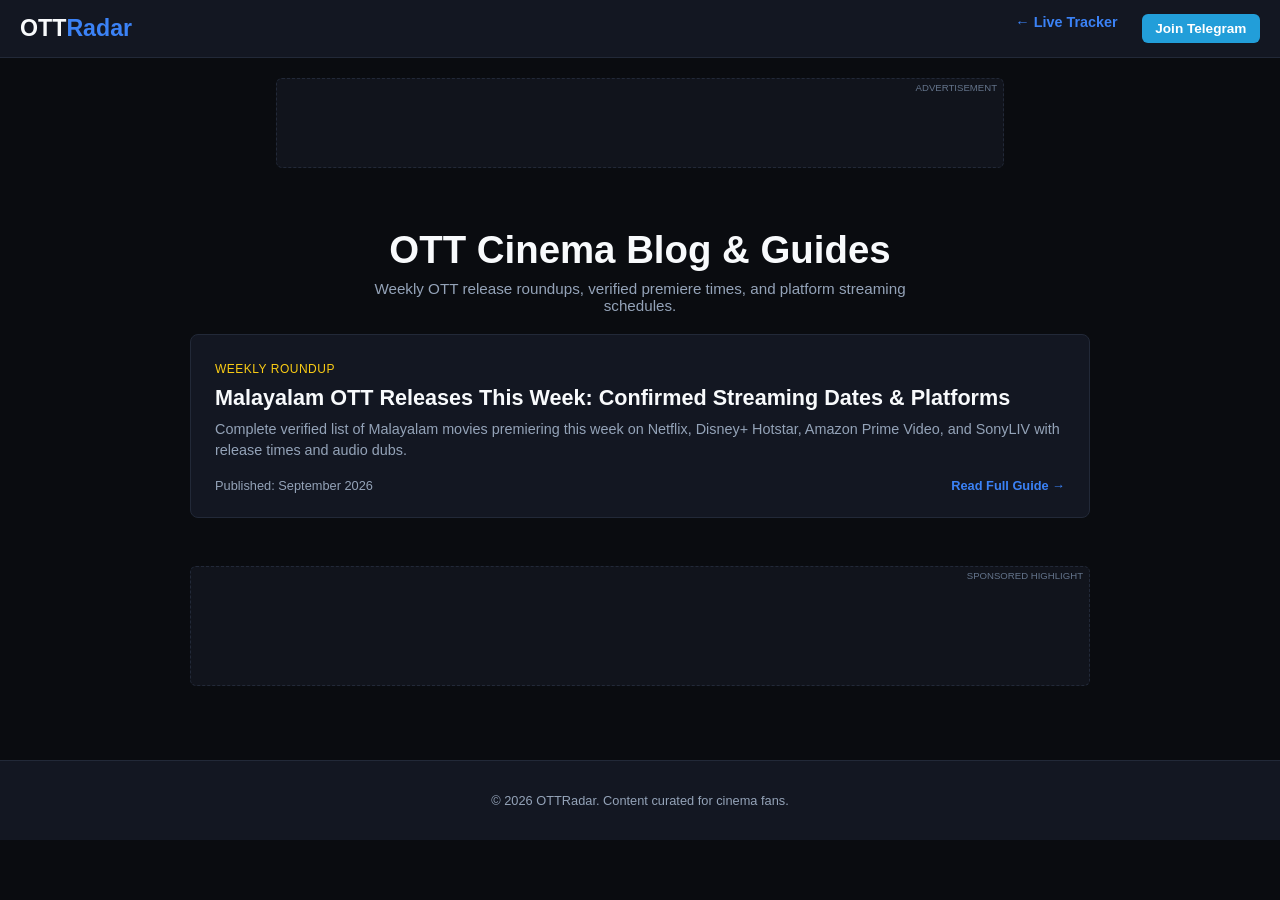
<file: blog.html>
<!DOCTYPE html>
<html lang="en">
<head>
  <meta charset="UTF-8">
  <meta name="viewport" content="width=device-width, initial-scale=1.0">
  <title>Malayalam Cinema OTT News, Reviews & Release Guides | OTTRadar</title>
  <meta name="description" content="Read the latest news, weekly streaming release roundups, platform announcements, and OTT guides for Malayalam and Indian cinema.">
  <link rel="canonical" href="https://amaldominic816.github.io/ottrelease/blog.html">
  <link rel="stylesheet" href="style.css">

  <!-- ADSTERRA HEADER SCRIPT -->
  <!-- <script type='text/javascript' src='//your-adsterra-script.js'></script> -->
</head>
<body>

  <nav class="navbar">
    <div class="nav-container">
      <a href="index.html" class="logo">OTT<span>Radar</span></a>
      <div class="filter-controls">
        <a href="index.html" class="back-link" style="margin-right: 1rem;">&larr; Live Tracker</a>
        <a href="https://t.me/MalayalamOTTrelease2026" target="_blank" rel="noopener noreferrer" class="nav-telegram-btn">
          <span>Join Telegram</span>
        </a>
      </div>
    </div>
  </nav>

  <!-- Top Adsterra Leaderboard -->
  <aside class="ad-section top-banner" aria-label="Sponsors">
    <div class="ad-slot ad-leaderboard">
      <!-- PASTE ADSTERRA 728x90 OR 320x50 CODE HERE -->
      <span class="ad-label">Advertisement</span>
    </div>
  </aside>

  <header class="hero-section">
    <h1>OTT Cinema Blog & Guides</h1>
    <p>Weekly OTT release roundups, verified premiere times, and platform streaming schedules.</p>
  </header>

  <main class="main-wrapper" style="max-width: 900px;">
    <section class="blog-list" style="display: flex; flex-direction: column; gap: 1.5rem; margin-bottom: 3rem;">

      <!-- Article 1: Flagship Weekly Guide -->
      <article class="article-card" style="padding: 1.5rem;">
        <span class="date-val upcoming" style="font-size: 0.75rem; text-transform: uppercase; letter-spacing: 0.5px;">Weekly Roundup</span>
        <h2 style="margin: 0.5rem 0; font-size: 1.35rem;">
          <a href="post-malayalam-ott-releases-this-week.html" style="color: inherit; text-decoration: none;">
            Malayalam OTT Releases This Week: Confirmed Streaming Dates & Platforms
          </a>
        </h2>
        <p style="color: var(--text-secondary); font-size: 0.9rem; line-height: 1.5; margin-bottom: 1rem;">
          Complete verified list of Malayalam movies premiering this week on Netflix, Disney+ Hotstar, Amazon Prime Video, and SonyLIV with release times and audio dubs.
        </p>
        <div style="display: flex; justify-content: space-between; align-items: center; font-size: 0.8rem; color: var(--text-secondary);">
          <span>Published: September 2026</span>
          <a href="post-malayalam-ott-releases-this-week.html" style="color: var(--accent); font-weight: 600; text-decoration: none;">Read Full Guide &rarr;</a>
        </div>
      </article>

    </section>

    <!-- Bottom Native Ad -->
    <aside class="ad-section" aria-label="Sponsors">
      <div class="ad-slot ad-horizontal">
        <!-- PASTE ADSTERRA NATIVE BANNER CODE HERE -->
        <span class="ad-label">Sponsored Highlight</span>
      </div>
    </aside>
  </main>

  <footer>
    <p>&copy; 2026 OTTRadar. Content curated for cinema fans.</p>
  </footer>

</body>
</html>
</file>
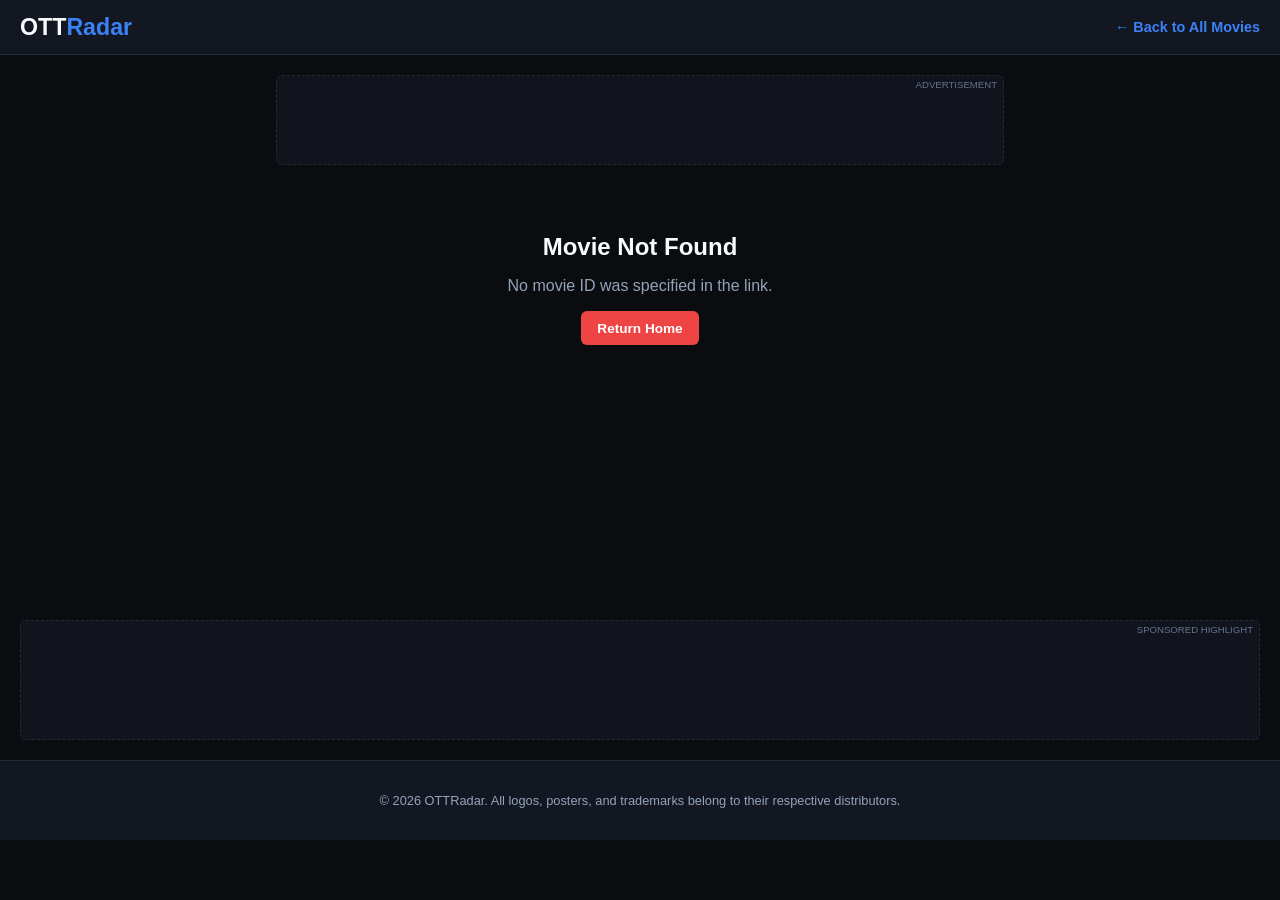
<file: movie.html>
<!DOCTYPE html>
<html lang="en">
<head>
  <link rel="sitemap" type="application/xml" title="Sitemap" href="https://amaldominic816.github.io/ottrelease/sitemap.xml">
  <meta charset="UTF-8">
  <meta name="viewport" content="width=device-width, initial-scale=1.0">
  <title id="meta-title">Movie Details & OTT Release Date | OTTRadar</title>
  <meta name="description" id="meta-desc" content="Check verified OTT release dates, streaming platform availability, and watch the official HD trailer.">
  <link rel="stylesheet" href="style.css">

  <!-- ADSTERRA POPUNDER / SOCIAL BAR SCRIPT HERE -->
  <!-- <script type='text/javascript' src='//your-adsterra-script.js'></script> -->
</head>
<body>

  <!-- Navigation -->
  <nav class="navbar">
    <div class="nav-container">
      <a href="index.html" class="logo">OTT<span>Radar</span></a>
      <a href="index.html" class="back-link">&larr; Back to All Movies</a>
    </div>
  </nav>

  <!-- Top Ad Banner -->
  <aside class="ad-section top-banner" aria-label="Sponsors">
    <div class="ad-slot ad-leaderboard">
      <!-- PASTE ADSTERRA 728x90 (Desktop) / 320x50 (Mobile) CODE HERE -->
      <span class="ad-label">Advertisement</span>
    </div>
  </aside>

  <main class="main-wrapper" id="detail-container">
    <p style="text-align: center; padding: 3rem 0; color: var(--text-secondary);">Loading movie details and streaming availability...</p>
  </main>

  <!-- Mid/Bottom Ad Banner -->
  <aside class="ad-section" aria-label="Sponsors">
    <div class="ad-slot ad-horizontal">
      <!-- PASTE ADSTERRA NATIVE OR 4:1 BANNER CODE HERE -->
      <span class="ad-label">Sponsored Highlight</span>
    </div>
  </aside>

  <footer>
    <p>&copy; 2026 OTTRadar. All logos, posters, and trademarks belong to their respective distributors.</p>
  </footer>

  <script src="movie.js"></script>
</body>
</html>
</file>
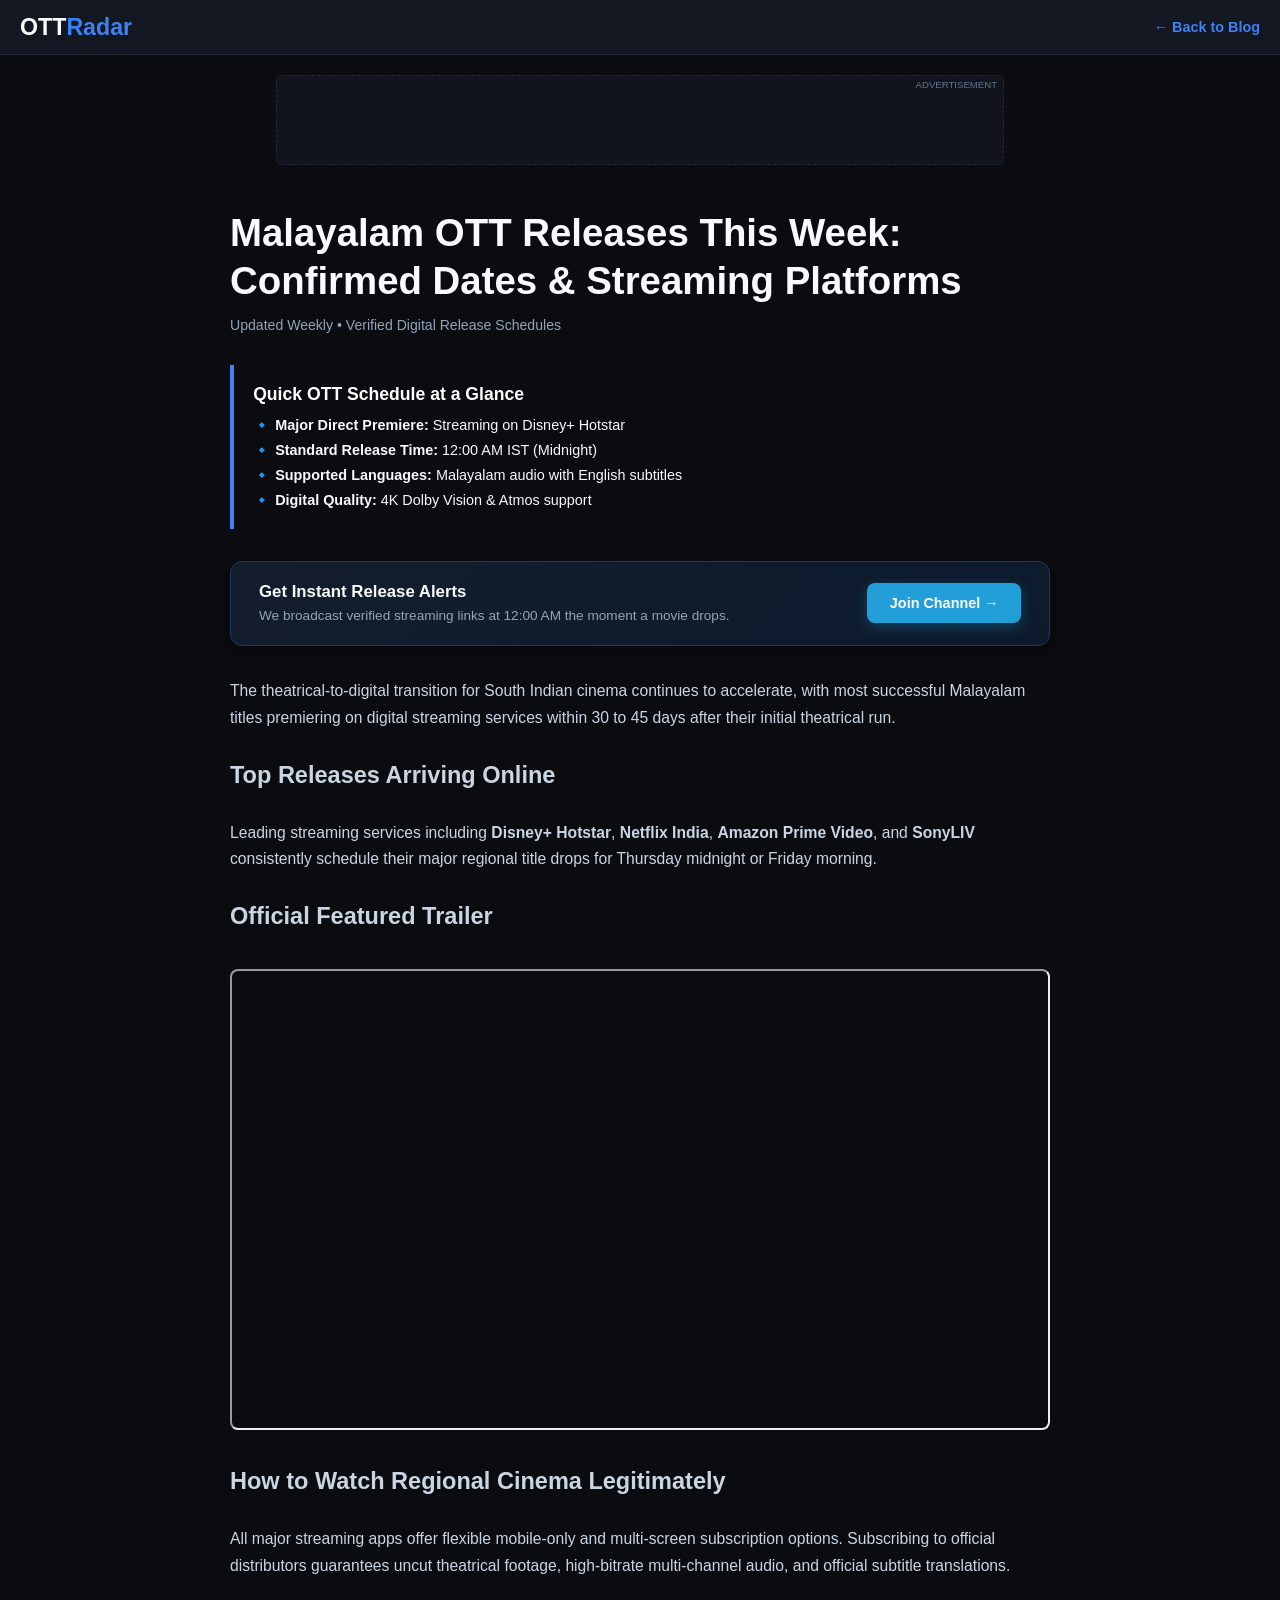
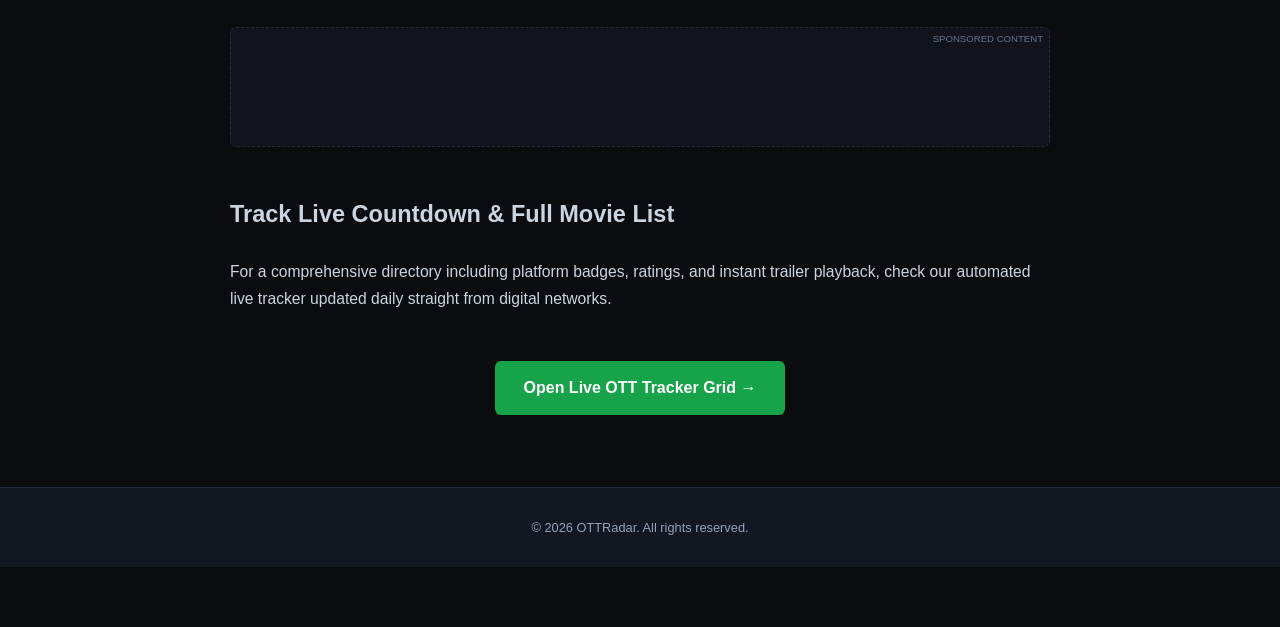
<file: post-malayalam-ott-releases-this-week.html>
<!DOCTYPE html>
<html lang="en">
<head>
  <meta charset="UTF-8">
  <meta name="viewport" content="width=device-width, initial-scale=1.0">
  <title>Malayalam OTT Releases This Week (September 2026): Confirmed Dates & Streaming Platforms</title>
  <meta name="description" content="Discover the latest Malayalam movies releasing this week on OTT platforms including Netflix, Prime Video, Disney+ Hotstar, and SonyLIV. Complete dates and times.">
  <link rel="canonical" href="https://amaldominic816.github.io/ottrelease/post-malayalam-ott-releases-this-week.html">
  <link rel="stylesheet" href="style.css">

  <!-- Schema.org BlogPosting for Rich Search Results -->
  <script type="application/ld+json">
  {
    "@context": "https://schema.org",
    "@type": "BlogPosting",
    "headline": "Malayalam OTT Releases This Week: Confirmed Dates and Platforms",
    "description": "Comprehensive schedule of upcoming and newly released Malayalam titles across streaming networks.",
    "datePublished": "2026-09-04",
    "dateModified": "2026-09-04",
    "author": {
      "@type": "Organization",
      "name": "OTTRadar"
    }
  }
  </script>

  <!-- ADSTERRA HEADER SCRIPT -->
  <!-- <script type='text/javascript' src='//your-adsterra-script.js'></script> -->
</head>
<body>

  <nav class="navbar">
    <div class="nav-container">
      <a href="index.html" class="logo">OTT<span>Radar</span></a>
      <div class="filter-controls">
        <a href="blog.html" class="back-link">&larr; Back to Blog</a>
      </div>
    </div>
  </nav>

  <!-- Top Leaderboard Adsterra Slot -->
  <aside class="ad-section top-banner" aria-label="Sponsors">
    <div class="ad-slot ad-leaderboard">
      <!-- PASTE ADSTERRA 728x90 OR 320x50 SCRIPT HERE -->
      <span class="ad-label">Advertisement</span>
    </div>
  </aside>

  <main class="main-wrapper" style="max-width: 820px; padding: 1.5rem 0 3rem;">
    
    <header style="margin-bottom: 2rem;">
      <h1 style="font-size: clamp(1.7rem, 3.5vw, 2.4rem); line-height: 1.25; margin-bottom: 0.75rem;">
        Malayalam OTT Releases This Week: Confirmed Dates & Streaming Platforms
      </h1>
      <p style="color: var(--text-secondary); font-size: 0.88rem;">
        Updated Weekly &bull; Verified Digital Release Schedules
      </p>
    </header>

    <!-- Quick Summary Box: Targets Google Featured Snippet -->
    <section class="dates-container" style="border-left: 4px solid var(--accent); padding: 1.2rem; margin-bottom: 2rem;">
      <h3 style="margin-bottom: 0.75rem; font-size: 1.1rem; color: #fff;">Quick OTT Schedule at a Glance</h3>
      <ul style="list-style-type: none; display: flex; flex-direction: column; gap: 0.5rem; font-size: 0.9rem;">
        <li>🔹 <strong>Major Direct Premiere:</strong> Streaming on Disney+ Hotstar</li>
        <li>🔹 <strong>Standard Release Time:</strong> 12:00 AM IST (Midnight)</li>
        <li>🔹 <strong>Supported Languages:</strong> Malayalam audio with English subtitles</li>
        <li>🔹 <strong>Digital Quality:</strong> 4K Dolby Vision & Atmos support</li>
      </ul>
    </section>

    <!-- In-Article Telegram Banner -->
    <div class="telegram-banner-card" style="margin-bottom: 2rem;">
      <div class="telegram-text">
        <h3 style="font-size: 1.05rem;">Get Instant Release Alerts</h3>
        <p style="font-size: 0.85rem;">We broadcast verified streaming links at 12:00 AM the moment a movie drops.</p>
      </div>
      <a href="https://t.me/MalayalamOTTrelease2026" target="_blank" rel="noopener noreferrer" class="btn-join-telegram">
        Join Channel &rarr;
      </a>
    </div>

    <!-- Article Body -->
    <article style="line-height: 1.7; color: #cbd5e1; font-size: 0.98rem; display: flex; flex-direction: column; gap: 1.5rem;">
      <p>
        The theatrical-to-digital transition for South Indian cinema continues to accelerate, with most successful Malayalam titles premiering on digital streaming services within 30 to 45 days after their initial theatrical run.
      </p>

      <h2>Top Releases Arriving Online</h2>
      <p>
        Leading streaming services including <strong>Disney+ Hotstar</strong>, <strong>Netflix India</strong>, <strong>Amazon Prime Video</strong>, and <strong>SonyLIV</strong> consistently schedule their major regional title drops for Thursday midnight or Friday morning.
      </p>

      <!-- Featured Trailer Embed -->
      <h2>Official Featured Trailer</h2>
      <div class="video-responsive" style="margin: 0.5rem 0;">
        <iframe src="https://www.youtube.com/embed/idYkP_D_iP4" title="Featured Movie Trailer" allowfullscreen></iframe>
      </div>

      <h2>How to Watch Regional Cinema Legitimately</h2>
      <p>
        All major streaming apps offer flexible mobile-only and multi-screen subscription options. Subscribing to official distributors guarantees uncut theatrical footage, high-bitrate multi-channel audio, and official subtitle translations.
      </p>

      <!-- Mid-Post High Conversion Banner -->
      <aside class="ad-section" aria-label="Sponsors" style="margin: 1.5rem 0;">
        <div class="ad-slot ad-horizontal">
          <!-- PASTE ADSTERRA NATIVE BANNER SCRIPT HERE -->
          <span class="ad-label">Sponsored Content</span>
        </div>
      </aside>

      <h2>Track Live Countdown & Full Movie List</h2>
      <p>
        For a comprehensive directory including platform badges, ratings, and instant trailer playback, check our automated live tracker updated daily straight from digital networks.
      </p>

      <div style="text-align: center; margin: 1.5rem 0;">
        <a href="index.html" class="btn-stream" style="display: inline-block; padding: 0.85rem 1.8rem; font-size: 1rem;">
          Open Live OTT Tracker Grid &rarr;
        </a>
      </div>
    </article>

  </main>

  <footer>
    <p>&copy; 2026 OTTRadar. All rights reserved.</p>
  </footer>

</body>
</html>
</file>
<file: style.css>
:root {
  --bg-body: #0a0c10;
  --bg-card: #131722;
  --bg-elevated: #1e2433;
  --text-primary: #f8fafc;
  --text-secondary: #94a3b8;
  --accent: #3b82f6;
  --accent-hover: #1d4ed8;
  --red-trailer: #ef4444;
  --border-card: #222938;
}
/* Telegram Buttons & Callout Section */
.nav-telegram-btn {
  display: inline-flex;
  align-items: center;
  gap: 6px;
  background: #229ed9;
  color: #ffffff;
  text-decoration: none;
  font-size: 0.85rem;
  font-weight: 600;
  padding: 0.45rem 0.85rem;
  border-radius: 6px;
  transition: background-color 0.2s ease, transform 0.2s ease;
}

.nav-telegram-btn:hover {
  background: #1b87ba;
  transform: translateY(-1px);
}

.telegram-section {
  max-width: 1240px;
  width: 92%;
  margin: 0 auto 2rem;
}

.telegram-banner-card {
  background: linear-gradient(135deg, #131d2e 0%, #0d1a2d 100%);
  border: 1px solid #1e3a5f;
  border-radius: 12px;
  padding: 1.25rem 1.75rem;
  display: flex;
  align-items: center;
  gap: 1.5rem;
  box-shadow: 0 4px 20px rgba(0, 0, 0, 0.35);
}

.telegram-icon-box {
  background: rgba(34, 158, 217, 0.15);
  color: #229ed9;
  border: 1px solid rgba(34, 158, 217, 0.3);
  border-radius: 50%;
  padding: 12px;
  display: flex;
  align-items: center;
  justify-content: center;
  flex-shrink: 0;
}

.telegram-text {
  flex: 1;
}

.telegram-text h3 {
  font-size: 1.15rem;
  font-weight: 700;
  color: #f8fafc;
  margin-bottom: 0.3rem;
}

.telegram-text p {
  color: #94a3b8;
  font-size: 0.88rem;
  line-height: 1.4;
}

.btn-join-telegram {
  background: #229ed9;
  color: #ffffff;
  text-decoration: none;
  font-weight: 700;
  font-size: 0.9rem;
  padding: 0.75rem 1.4rem;
  border-radius: 8px;
  white-space: nowrap;
  flex-shrink: 0;
  transition: background-color 0.2s ease, transform 0.2s ease;
  box-shadow: 0 4px 14px rgba(34, 158, 217, 0.3);
}

.btn-join-telegram:hover {
  background: #1b87ba;
  transform: translateY(-2px);
}

/* Mobile Responsiveness */
@media (max-width: 768px) {
  .telegram-banner-card {
    flex-direction: column;
    text-align: center;
    padding: 1.25rem;
    gap: 1rem;
  }

  .telegram-icon-box {
    margin: 0 auto;
  }

  .btn-join-telegram {
    width: 100%;
    text-align: center;
  }
}
* {
  box-sizing: border-box;
  margin: 0;
  padding: 0;
  font-family: -apple-system, BlinkMacSystemFont, "Segoe UI", Roboto, Helvetica, Arial, sans-serif;
}

body {
  background-color: var(--bg-body);
  color: var(--text-primary);
  display: flex;
  flex-direction: column;
  min-height: 100vh;
  padding-bottom: 60px; /* Space for sticky mobile ad */
}

/* Navbar */
.navbar {
  background: var(--bg-card);
  border-bottom: 1px solid var(--border-card);
  position: sticky;
  top: 0;
  z-index: 100;
  padding: 0.85rem 1rem;
}

.nav-container {
  max-width: 1240px;
  margin: 0 auto;
  display: flex;
  justify-content: space-between;
  align-items: center;
  flex-wrap: wrap;
  gap: 0.75rem;
}

.logo {
  font-size: 1.45rem;
  font-weight: 800;
  color: var(--text-primary);
  text-decoration: none;
}

.logo span {
  color: var(--accent);
}

.filter-controls {
  display: flex;
  gap: 0.5rem;
}

select {
  background: var(--bg-elevated);
  color: var(--text-primary);
  border: 1px solid var(--border-card);
  padding: 0.45rem 0.65rem;
  border-radius: 6px;
  font-size: 0.85rem;
  cursor: pointer;
}

/* Hero */
.hero-section {
  text-align: center;
  padding: 2.5rem 1rem 1.25rem;
}

.hero-section h1 {
  font-size: clamp(1.6rem, 3.5vw, 2.4rem);
  font-weight: 800;
  margin-bottom: 0.5rem;
}

.hero-section p {
  color: var(--text-secondary);
  font-size: 0.95rem;
  max-width: 600px;
  margin: 0 auto;
}

/* Ad Layouts with CLS prevention */
.ad-section {
  display: flex;
  justify-content: center;
  align-items: center;
  margin: 1.25rem auto;
  width: 100%;
}

.ad-slot {
  background: #11141c;
  border: 1px dashed var(--border-card);
  position: relative;
  display: flex;
  align-items: center;
  justify-content: center;
  border-radius: 6px;
  overflow: hidden;
}

.ad-label {
  position: absolute;
  top: 3px;
  right: 6px;
  font-size: 0.6rem;
  color: #64748b;
  text-transform: uppercase;
}

.ad-leaderboard {
  width: 728px;
  min-height: 90px;
}

.ad-horizontal {
  width: 100%;
  max-width: 1240px;
  min-height: 120px;
}

/* Sticky Bottom Ad Container */
.sticky-ad-bar {
  position: fixed;
  bottom: 0;
  left: 0;
  width: 100%;
  background: rgba(10, 12, 16, 0.95);
  backdrop-filter: blur(6px);
  border-top: 1px solid var(--border-card);
  z-index: 99;
  display: flex;
  justify-content: center;
  padding: 4px 0;
}

.sticky-ad-content {
  position: relative;
  width: 320px;
  min-height: 50px;
  display: flex;
  align-items: center;
  justify-content: center;
  background: #151821;
}

.sticky-close {
  position: absolute;
  top: -12px;
  right: -12px;
  background: #ef4444;
  border: none;
  color: #fff;
  width: 22px;
  height: 22px;
  border-radius: 50%;
  font-size: 14px;
  cursor: pointer;
  line-height: 1;
}

/* Main Container */
.main-wrapper {
  max-width: 1240px;
  width: 92%;
  margin: 0 auto;
  flex: 1;
}

/* Responsive Movie Grid */
.movie-grid {
  display: grid;
  grid-template-columns: repeat(auto-fill, minmax(260px, 1fr));
  gap: 1.5rem;
  margin-bottom: 2rem;
}

/* Movie Card */
.card {
  background: var(--bg-card);
  border: 1px solid var(--border-card);
  border-radius: 10px;
  overflow: hidden;
  display: flex;
  flex-direction: column;
  transition: transform 0.2s, border-color 0.2s;
}

.card:hover {
  transform: translateY(-4px);
  border-color: var(--accent);
}

.poster-box {
  position: relative;
  width: 100%;
  padding-top: 145%;
  background: #181d28;
}

.poster-box img {
  position: absolute;
  inset: 0;
  width: 100%;
  height: 100%;
  object-fit: cover;
}

/* In-Grid Native Ad Styling */
.card-native-ad {
  background: #131722;
  border: 1px dashed #334155;
  display: flex;
  flex-direction: column;
  align-items: center;
  justify-content: center;
  padding: 1.5rem;
  text-align: center;
  min-height: 380px;
}

/* Platform Logo / Badge */
.platform-pill {
  position: absolute;
  bottom: 10px;
  left: 10px;
  background: rgba(10, 12, 16, 0.9);
  backdrop-filter: blur(4px);
  padding: 4px 8px;
  border-radius: 20px;
  display: flex;
  align-items: center;
  gap: 6px;
  border: 1px solid rgba(255, 255, 255, 0.15);
}

.platform-pill img {
  width: 20px;
  height: 20px;
  border-radius: 50%;
  position: static !important;
}

.platform-pill span {
  font-size: 0.72rem;
  font-weight: 700;
  color: #fff;
}

/* Card Body */
.card-content {
  padding: 1rem;
  display: flex;
  flex-direction: column;
  flex: 1;
}

.card-title {
  font-size: 1.05rem;
  font-weight: 700;
  margin-bottom: 0.4rem;
  line-height: 1.3;
}

.card-meta {
  font-size: 0.8rem;
  color: var(--text-secondary);
  margin-bottom: 0.75rem;
}

.date-schedule {
  background: var(--bg-elevated);
  padding: 0.6rem 0.75rem;
  border-radius: 6px;
  margin-bottom: 1rem;
  display: flex;
  flex-direction: column;
  gap: 0.35rem;
  font-size: 0.8rem;
}

.schedule-row {
  display: flex;
  justify-content: space-between;
}

.label-muted {
  color: var(--text-secondary);
}

.val-ott {
  font-weight: 700;
}

.live { color: #4ade80; }
.upcoming { color: #facc15; }
.tba { color: #94a3b8; }

.btn-trailer {
  margin-top: auto;
  background: var(--red-trailer);
  color: #fff;
  border: none;
  padding: 0.6rem 1rem;
  border-radius: 6px;
  font-weight: 600;
  font-size: 0.85rem;
  cursor: pointer;
  transition: background 0.2s;
}

.btn-trailer:hover {
  background: #dc2626;
}

/* SEO Content & FAQs */
.seo-articles {
  margin: 3rem 0;
  padding-top: 2rem;
  border-top: 1px solid var(--border-card);
}

.seo-articles h2 {
  font-size: 1.5rem;
  margin-bottom: 1.5rem;
  text-align: center;
}

.articles-grid {
  display: grid;
  grid-template-columns: repeat(auto-fit, minmax(280px, 1fr));
  gap: 1.5rem;
  margin-bottom: 2.5rem;
}

.article-card {
  background: var(--bg-card);
  padding: 1.25rem;
  border-radius: 8px;
  border: 1px solid var(--border-card);
}

.article-card h3 {
  font-size: 1.1rem;
  margin-bottom: 0.5rem;
  color: var(--accent);
}

.article-card p {
  color: var(--text-secondary);
  font-size: 0.88rem;
  line-height: 1.5;
}

.faq-container {
  max-width: 800px;
  margin: 0 auto;
}

.faq-item {
  background: var(--bg-card);
  padding: 1.1rem;
  border-radius: 6px;
  border: 1px solid var(--border-card);
  margin-bottom: 0.75rem;
}

.faq-item h4 {
  font-size: 0.98rem;
  margin-bottom: 0.35rem;
}

.faq-item p {
  color: var(--text-secondary);
  font-size: 0.85rem;
  line-height: 1.4;
}

/* Modal */
.modal {
  display: none;
  position: fixed;
  inset: 0;
  z-index: 1000;
}

.modal.active {
  display: flex;
  align-items: center;
  justify-content: center;
}

.modal-overlay {
  position: absolute;
  inset: 0;
  background: rgba(0, 0, 0, 0.85);
}

.modal-container {
  position: relative;
  z-index: 1001;
  width: 90%;
  max-width: 760px;
}

.modal-close {
  position: absolute;
  top: -38px;
  right: 0;
  background: transparent;
  border: none;
  color: #fff;
  font-size: 2rem;
  cursor: pointer;
}

.video-responsive {
  position: relative;
  padding-bottom: 56.25%;
  height: 0;
}

.video-responsive iframe {
  position: absolute;
  inset: 0;
  width: 100%;
  height: 100%;
  border-radius: 8px;
}

footer {
  text-align: center;
  padding: 2rem 1rem;
  background: var(--bg-card);
  color: var(--text-secondary);
  font-size: 0.8rem;
  border-top: 1px solid var(--border-card);
}
/* Detailed Page Additions */
.back-link {
  color: var(--accent);
  text-decoration: none;
  font-size: 0.9rem;
  font-weight: 600;
}

.back-link:hover {
  text-decoration: underline;
}

.movie-backdrop {
  height: 280px;
  background-size: cover;
  background-position: center;
  border-radius: 12px;
  margin-bottom: -100px;
  position: relative;
  z-index: 1;
}

.detail-header {
  position: relative;
  z-index: 2;
  display: flex;
  gap: 2rem;
  align-items: flex-start;
  margin-bottom: 2.5rem;
}

.detail-poster {
  width: 260px;
  flex-shrink: 0;
  border-radius: 10px;
  overflow: hidden;
  box-shadow: 0 10px 25px rgba(0, 0, 0, 0.6);
  border: 1px solid var(--border-card);
  background: var(--bg-card);
}

.detail-poster img {
  width: 100%;
  display: block;
}

.detail-info {
  flex: 1;
}

.detail-info h1 {
  font-size: clamp(1.8rem, 3vw, 2.5rem);
  font-weight: 800;
  margin-bottom: 0.5rem;
  line-height: 1.2;
}

.detail-meta {
  display: flex;
  gap: 0.6rem;
  color: var(--text-secondary);
  font-size: 0.9rem;
  margin-bottom: 0.75rem;
}

.detail-genres {
  color: #38bdf8;
  font-size: 0.88rem;
  font-weight: 600;
  margin-bottom: 1.5rem;
}

.ott-callout-box {
  background: var(--bg-card);
  border: 1px solid var(--border-card);
  padding: 1.2rem;
  border-radius: 8px;
  margin-bottom: 1.5rem;
  display: flex;
  flex-direction: column;
  gap: 0.75rem;
}

.ott-status-line {
  display: flex;
  justify-content: space-between;
  font-size: 0.95rem;
}

.platform-indicator {
  display: flex;
  align-items: center;
  gap: 0.6rem;
  font-size: 0.9rem;
}

.platform-indicator img {
  width: 24px;
  height: 24px;
  border-radius: 6px;
}

.btn-stream {
  background: #16a34a;
  color: #fff;
  text-decoration: none;
  font-weight: 700;
  padding: 0.65rem 1rem;
  border-radius: 6px;
  text-align: center;
  font-size: 0.9rem;
  transition: background 0.2s;
}

.btn-stream:hover {
  background: #15803d;
}

.meta-field {
  font-size: 0.88rem;
  margin-bottom: 0.5rem;
  color: var(--text-secondary);
}

.meta-field strong {
  color: var(--text-primary);
}

.detail-section {
  margin-bottom: 2.5rem;
}

.detail-section h2 {
  font-size: 1.3rem;
  margin-bottom: 0.75rem;
  border-bottom: 1px solid var(--border-card);
  padding-bottom: 0.5rem;
}

.overview-text {
  color: var(--text-secondary);
  line-height: 1.6;
  font-size: 0.95rem;
}

.trailer-fallback {
  background: var(--bg-card);
  padding: 1.5rem;
  border-radius: 8px;
  border: 1px solid var(--border-card);
  text-align: center;
  color: var(--text-secondary);
}

@media (max-width: 768px) {
  .movie-backdrop {
    height: 160px;
    margin-bottom: -60px;
  }
  .detail-header {
    flex-direction: column;
    align-items: center;
    text-align: center;
  }
  .detail-poster {
    width: 180px;
  }
  .detail-meta {
    justify-content: center;
  }
  .ott-status-line {
    flex-direction: column;
    gap: 0.25rem;
  }
}

/* Mobile Breakpoints */
@media (max-width: 768px) {
  .ad-leaderboard {
    width: 320px;
    min-height: 50px;
  }
  .nav-container {
    flex-direction: column;
    align-items: stretch;
  }
  .filter-controls {
    display: flex;
    width: 100%;
  }
  .filter-controls select {
    flex: 1;
  }
  .movie-grid {
    grid-template-columns: repeat(auto-fill, minmax(150px, 1fr));
    gap: 0.85rem;
  }
  .card-title {
    font-size: 0.92rem;
  }
  .date-schedule {
    font-size: 0.72rem;
  }
}
</file>
